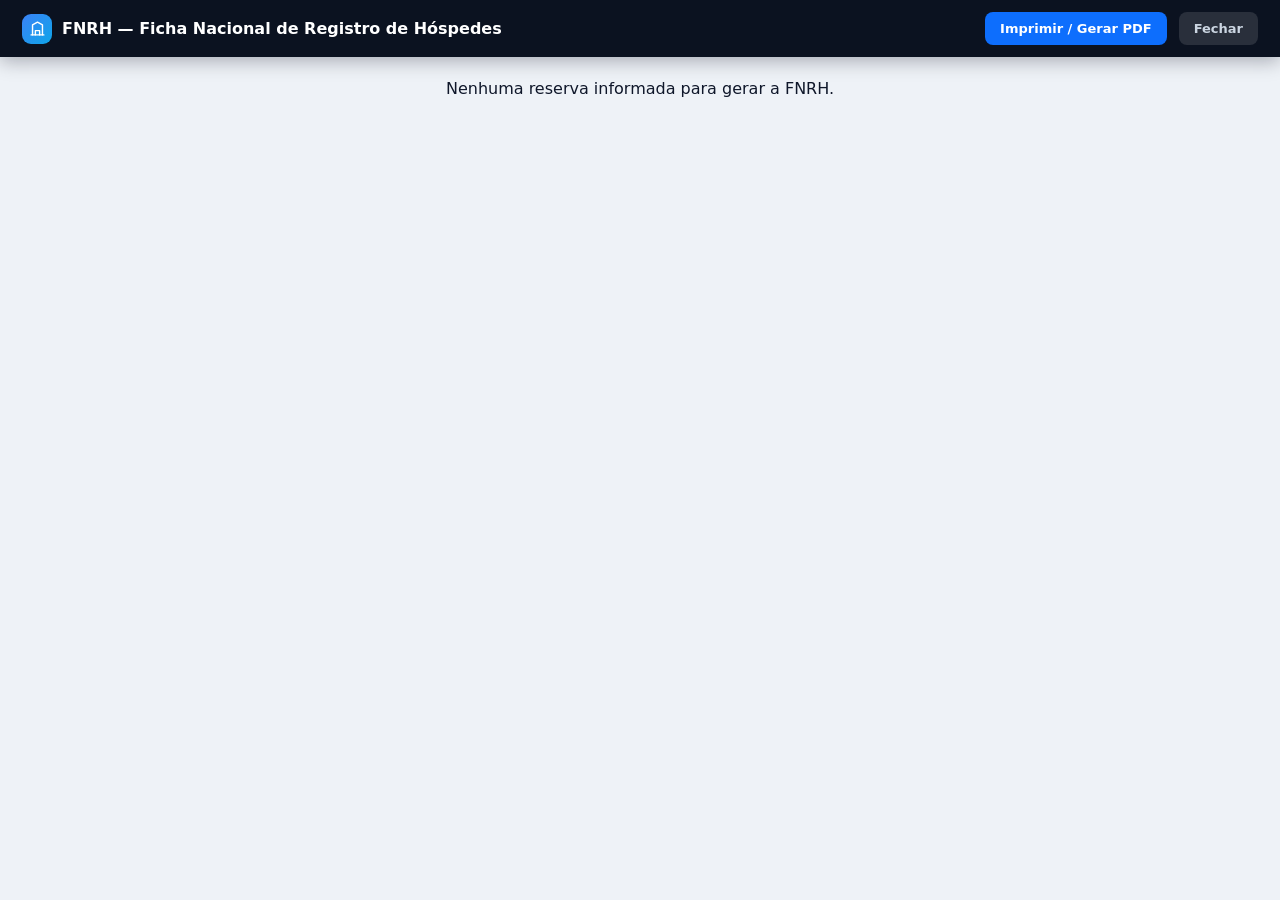
<file: fnrh.html>
<!DOCTYPE html>
<html lang="pt-BR">
<head>
 <meta charset="UTF-8" />
 <meta name="viewport" content="width=device-width, initial-scale=1.0" />
 <title>FNRH — Ficha Nacional de Registro de Hóspedes</title>
 <style>
    * { box-sizing: border-box; }
    body {
      font-family: 'Segoe UI', Inter, system-ui, sans-serif;
      margin: 0; background: #eef2f7; color: #0f172a;
    }

    .toolbar {
      position: sticky; top: 0; z-index: 20;
      background: #0b1220; color: #fff; padding: 12px 22px;
      display: flex; align-items: center; gap: 12px;
      box-shadow: 0 4px 18px rgba(2,6,23,.3);
    }
    .toolbar .brand { font-weight: 700; display: flex; align-items: center; gap: 10px; }
    .toolbar .mark {
      width: 30px; height: 30px; border-radius: 9px;
      background: linear-gradient(135deg, #3b82f6, #0ea5e9); display: grid; place-items: center;
    }
    .toolbar .mark svg { width: 17px; height: 17px; }
    .toolbar .spacer { flex: 1; }
    .toolbar button {
      border: 0; border-radius: 8px; padding: 9px 15px;
      font-family: inherit; font-size: 13px; font-weight: 600; cursor: pointer;
    }
    .btn-print { background: #0d6efd; color: #fff; }
    .btn-back { background: rgba(255,255,255,.12); color: #cbd5e1; }

    .sheet-area { padding: 22px; display: flex; flex-direction: column; align-items: center; gap: 22px; }

    /* Cada via é uma folha A4 */
    .via {
      background: #fff; width: 210mm; min-height: 297mm; padding: 14mm 14mm 10mm;
      box-shadow: 0 8px 30px rgba(15,23,42,.14);
      display: flex; flex-direction: column;
    }
    .via-tag {
      background: #0b1220; color: #fff; font-size: 11px; font-weight: 700;
      letter-spacing: 1.2px; text-transform: uppercase; padding: 6px 12px;
      border-radius: 6px; align-self: flex-start; margin-bottom: 12px;
    }
    .via-head { display: flex; align-items: center; gap: 14px; border-bottom: 2.5px solid #0b1220; padding-bottom: 12px; }
    .via-head .logo {
      width: 54px; height: 54px; border-radius: 10px; flex: 0 0 auto;
      background: linear-gradient(135deg, #3b82f6, #0ea5e9);
      display: grid; place-items: center; color: #fff; font-weight: 700; font-size: 20px;
      overflow: hidden;
    }
    .via-head .logo img { width: 100%; height: 100%; object-fit: contain; background: #fff; }
    .via-head .emp { flex: 1; min-width: 0; }
    .via-head .emp .nome { font-size: 17px; font-weight: 700; }
    .via-head .emp .dados { font-size: 11.5px; color: #475569; margin-top: 3px; line-height: 1.5; }
    .via-head .titulo { text-align: right; }
    .via-head .titulo .t { font-size: 13px; font-weight: 700; line-height: 1.3; max-width: 190px; }
    .via-head .titulo .n { font-size: 12px; color: #475569; margin-top: 4px; }

    .sec { margin-top: 14px; }
    .sec h4 {
      margin: 0 0 7px; font-size: 11px; text-transform: uppercase; letter-spacing: 1px;
      color: #fff; background: #334155; padding: 5px 9px; border-radius: 4px;
    }
    .grid {
      display: grid; grid-template-columns: repeat(4, 1fr);
      border: 1px solid #cbd5e1; border-bottom: 0;
    }
    .cell { border-bottom: 1px solid #cbd5e1; border-right: 1px solid #cbd5e1; padding: 6px 9px; min-height: 42px; }
    .cell.c2 { grid-column: span 2; }
    .cell.c3 { grid-column: span 3; }
    .cell.c4 { grid-column: span 4; }
    .cell.nr { border-right: 0; }
    .cell .k { font-size: 9.5px; text-transform: uppercase; letter-spacing: .4px; color: #64748b; font-weight: 600; }
    .cell .v { font-size: 12.5px; font-weight: 600; margin-top: 3px; word-break: break-word; }
    .cell .v.big { font-size: 15px; }

    .grid.fin .cell .v { text-align: right; }
    .fim-linha {
      display: flex; justify-content: space-between; gap: 20px; margin-top: 26px;
      font-size: 11px; color: #475569;
    }
    .assin { border-top: 1px solid #94a3b8; padding-top: 5px; flex: 1; text-align: center; margin-top: 34px; }

    .via-foot {
      margin-top: auto; padding-top: 12px; border-top: 1px solid #cbd5e1;
      font-size: 10px; color: #64748b; display: flex; justify-content: space-between; gap: 12px;
    }

    @media print {
      body { background: #fff; }
      .toolbar { display: none !important; }
      .sheet-area { padding: 0; gap: 0; }
      .via { box-shadow: none; width: auto; min-height: auto; height: 297mm; page-break-after: always; }
      .via:last-child { page-break-after: auto; }
      @page { size: A4; margin: 0; }
    }

    @media (max-width: 820px) {
      .sheet-area { padding: 10px; }
      .via { width: 100%; min-height: auto; padding: 16px; }
      .via-head { flex-wrap: wrap; }
      .via-head .titulo { text-align: left; }
      .grid { grid-template-columns: repeat(2, 1fr); }
      .cell.c2, .cell.c3, .cell.c4 { grid-column: span 2; }
    }
 </style>
</head>
<body>
 <div class="toolbar">
    <div class="brand">
      <span class="mark">
        <svg viewBox="0 0 24 24" fill="none" stroke="#fff" stroke-width="2" stroke-linecap="round" stroke-linejoin="round"><path d="M3 21h18"/><path d="M5 21V7l7-4 7 4v14"/><path d="M9 21v-6h6v6"/></svg>
      </span>
      FNRH — Ficha Nacional de Registro de Hóspedes
    </div>
    <div class="spacer"></div>
    <button class="btn-print" onclick="window.print()">Imprimir / Gerar PDF</button>
    <button class="btn-back" onclick="window.close()">Fechar</button>
 </div>

 <div class="sheet-area" id="area">
    <div class="empty">Carregando ficha…</div>
 </div>

 <script src="db.js"></script>
 <script src="fnrh.js"></script>
</body>
</html>
</file>
